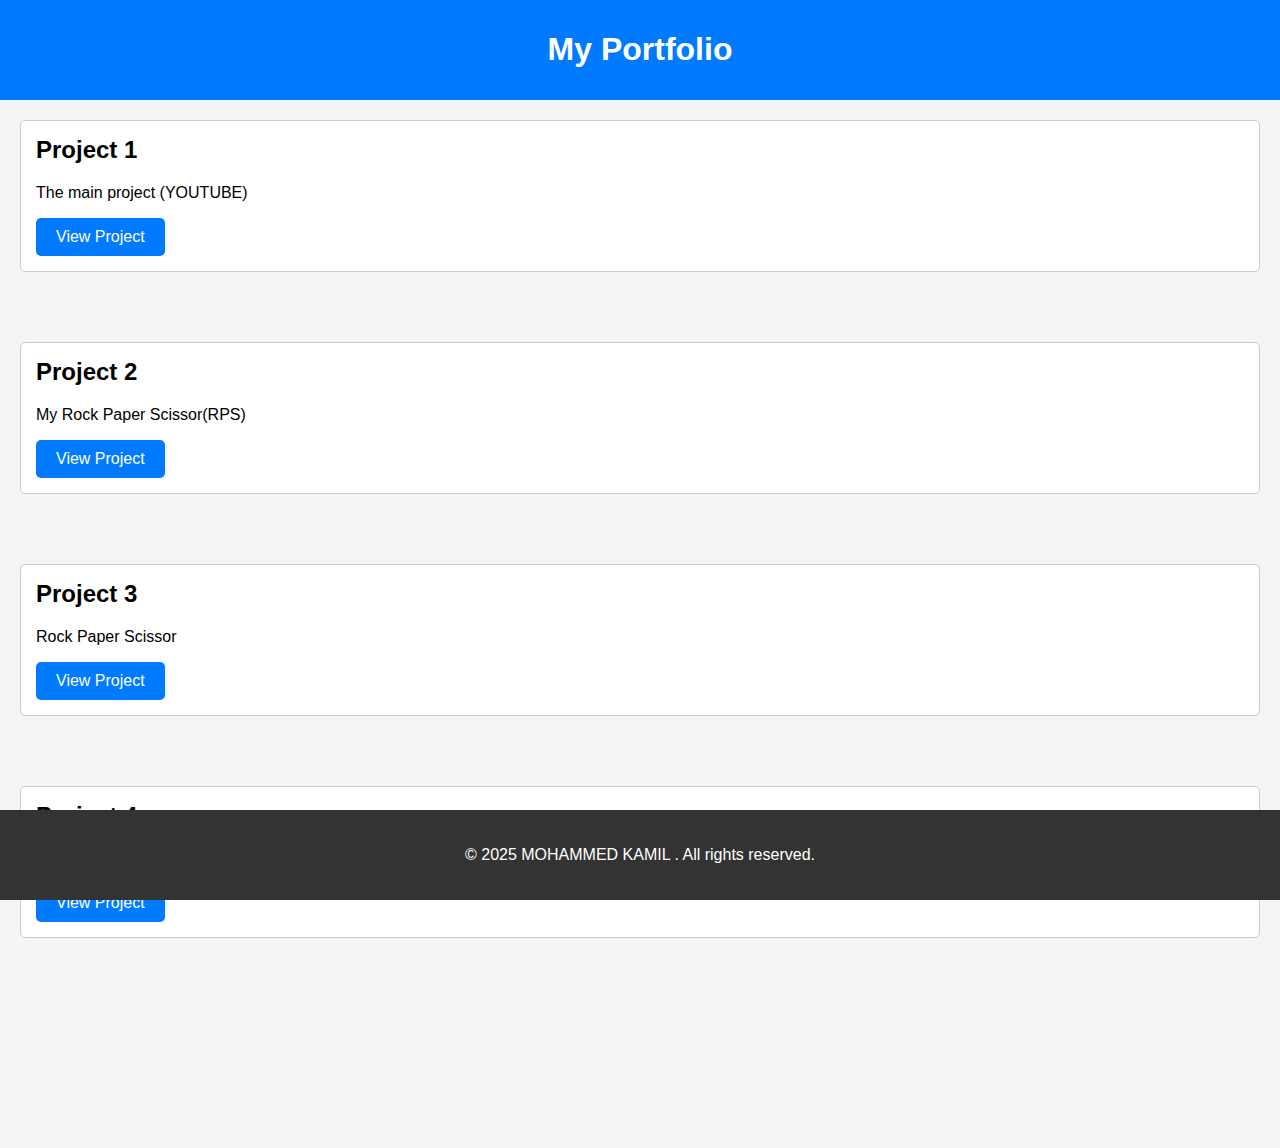
<file: moh.html>
<!DOCTYPE html>
<html>
  <head>
    <meta charset="UTF-8" />
    <title>My Portfolio</title>
    <link rel="stylesheet" href="moh.css" />
  </head>
  <body>
    <header>
      <h1>My Portfolio</h1>
    </header>
    <main>
      <div class="work">
        <h2>Project 1</h2>
        <p>The main project (YOUTUBE)</p>
        <a
          href="https://mohammedkamil-crypto.github.io/Mohammed/"
          target="_blank">
          <button>View Project</button></a>
      </div>
      <div class="work">
        <h2>Project 2</h2>
        <p>My Rock Paper Scissor(RPS)</p>
        <a href="https://mohammedkamil-crypto.github.io/RPS/" target="_blank"><button>View Project</button></a>
      </div>
      <!-- Add more divs for additional projects -->
    </div>
    <div class="work">
      <h2>Project 3</h2>
      <p> Rock Paper Scissor</p>
      <a href="https://mohammedkamil-crypto.github.io/rock/" target="_blank"><button>View Project</button></a>
    </div>
    <div class="work">
      <h2>Project 4</h2>
      <p> Lucky Slot Machine</p>
      <a href="https://mohammedkamil-crypto.github.io/LS/" target="_blank"><button>View Project</button></a>
    </div>
    </main>
    <footer>
      <p>© 2025 MOHAMMED KAMIL . All rights reserved.</p>
    </footer>
  </body>
</html>
</file>
<file: moh.css>
body {
  font-family: Arial, sans-serif;
  background-color: #f5f5f5;
  margin: 0;
  padding: 0;
}

header {
  background-color: #007bff;
  color: white;
  padding: 10px 0;
  text-align: center;
}

main {
  padding: 20px;
}

.work {
  background-color: white;
  margin-bottom: 20px;
  padding: 15px;
  border: 1px solid #ccc;
  border-radius: 5px;
  margin-bottom: 70px;
}
#contact-form {
  display: flex;
  flex-direction: column;
  max-width: 500px;
  margin: 0 auto;
}

#contact-form input,
#contact-form textarea {
  margin-bottom: 15px;
  padding: 10px;
  border: 1px solid #ccc;
  border-radius: 5px;
  font-size: 1rem;
}

#contact-form textarea {
  min-height: 100px;
  resize: vertical;
}
.work h2 {
  margin-top: 0;
}

button {
  padding: 10px 20px;
  font-size: 1rem;
  background-color: #007bff;
  color: white;
  border: none;
  border-radius: 5px;
  cursor: pointer;
  transition: background-color 0.3s;
}

button:hover {
  background-color: #0056b3;
}

footer {
  background-color: #333;
  color: white;
  text-align: center;
  padding: 10px 0;
  position: fixed;
  width: 100%;
  bottom: 0;
  height:70px;
}

/* Social Links Styling */
.social-links {
  margin-top: 15px;
  display: flex;
  justify-content: center;
  gap: 20px;
}

.social-btn {
  display: flex;
  align-items: center;
  padding: 8px 15px;
  text-decoration: none;
  color: white;
  border-radius: 25px;
  transition: all 0.3s ease;
  font-size: 1rem;
  background-color: #555; /* Default background */
}

/* Social Icons */
.social-btn i {
  margin-right: 8px;
  font-size: 1.2rem;
}

/* Specific Colors for Each Platform */
.social-btn.github {
  background-color: #24292e;
}

.social-btn.twitter {
  background-color: #1da1f2;
}

.social-btn.linkedin {
  background-color: #0077b5;
}

/* Hover Effects */
.social-btn:hover {
  transform: translateY(-3px);
  box-shadow: 0 4px 8px rgba(0,0,0,0.2);
  filter: brightness(1.1);
}

.social-btn.github:hover {
  background-color: #333;
}

.social-btn.twitter:hover {
  background-color: #1a91da;
}

.social-btn.linkedin:hover {
  background-color: #006699;
}

/* Responsive adjustment */
@media (max-width: 480px) {
  .social-links {
      flex-direction: column;
      gap: 10px;
  }
}
footer {
  background-color: #333;
  color: white;
  text-align: center;
  padding: 20px 0; /* Increased padding for better spacing */
  position: fixed;
  width: 100%;
  bottom: 0;
  height: auto; /* Changed from fixed 70px to auto for flexibility */
  box-sizing: border-box;
}

/* Add margin below the contact form button */
#contact-form button {
  padding: 10px 20px;
  font-size: 1rem;
  background-color: #007bff;
  color: white;
  border: none;
  border-radius: 5px;
  cursor: pointer;
  transition: background-color 0.3s;
  margin-bottom: 20px; /* Added margin to separate from footer */
}

/* Ensure the body has enough padding to prevent overlap */
body {
  font-family: Arial, sans-serif;
  background-color: #f5f5f5;
  margin: 0;
  padding: 0;
  padding-bottom: 120px; /* Extra padding to account for footer height */
}

/* Social Links Styling (unchanged but included for context) */
.social-links {
  margin-top: 15px;
  display: flex;
  justify-content: center;
  gap: 20px;
}
</file>
